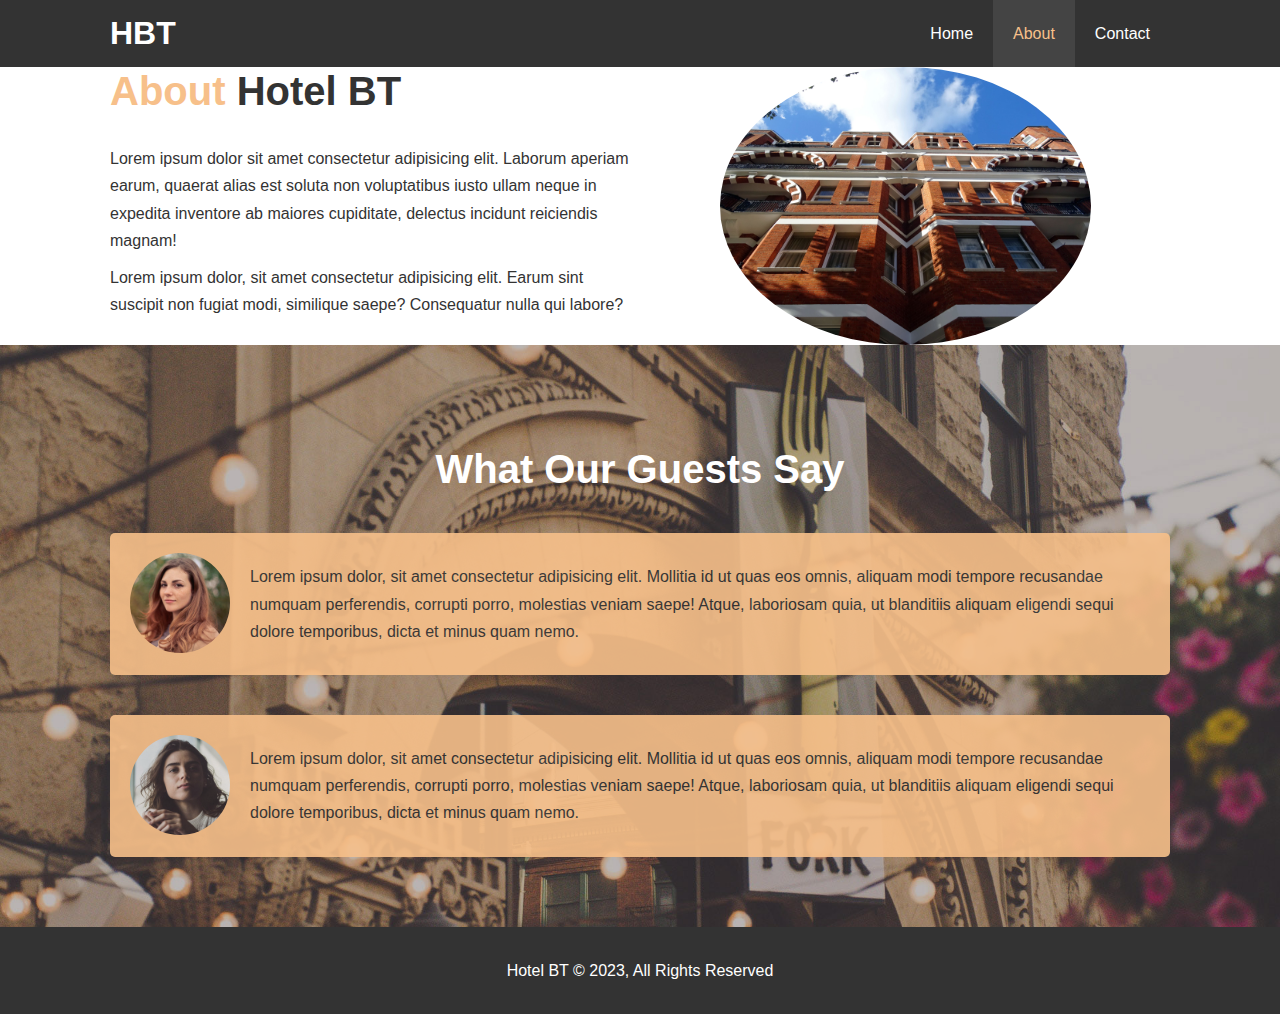
<file: about.html>
<!DOCTYPE html>
<html lang="en">
    <head>
        <meta charset="UTF-8" />
        <meta http-equiv="X-UA-Compatible" content="IE=edge" />
        <meta name="viewport" content="width=device-width, initial-scale=1.0" />
        <meta
            name="description"
            content="Welcome to the most extraordinary hotel in Boston Massachusetts" />
        <meta name="keywords" content="hotel, boston, new englad hotel" />

        <!-- Stylesheet -->

        <link rel="stylesheet" href="css/style.css" />

        <!--  Media Stylesheet -->

        <link
            rel="stylesheet"
            media="screen and (max-width: 768px)"
            href="css/mobile.css" />
        <title>Hotel BT | About</title>
    </head>
    <body>
        <header>
            <nav id="navbar">
                <div class="container">
                    <h1 class="logo">
                        <a href="index.html"> HBT</a>
                    </h1>
                    <ul>
                        <li><a href="index.html">Home</a></li>
                        <li><a class="current" href="about.html">About</a></li>
                        <li><a href="contact.html">Contact</a></li>
                    </ul>
                </div>
            </nav>
        </header>

        <secton id="about-info" class="bg-light py-3">
            <div class="container">
                <div class="info-left">
                    <h1 class="l-heading">
                        <span class="text-primary">About</span> Hotel BT
                    </h1>
                    <p>
                        Lorem ipsum dolor sit amet consectetur adipisicing elit.
                        Laborum aperiam earum, quaerat alias est soluta non
                        voluptatibus iusto ullam neque in expedita inventore ab
                        maiores cupiditate, delectus incidunt reiciendis magnam!
                    </p>
                    <p>
                        Lorem ipsum dolor, sit amet consectetur adipisicing
                        elit. Earum sint suscipit non fugiat modi, similique
                        saepe? Consequatur nulla qui labore?
                    </p>
                </div>
                <div class="info-right">
                    <img src="./img/photo-2.jpg" alt="Hotel" />
                </div>
            </div>
        </secton>

        <div class="clr"></div>

        <section id="testimonials" class="py-3">
            <div class="container">
                <h2 class="l-heading">What Our Guests Say</h2>
                <div class="testimonial bg-primary">
                    <img src="./img/person-1.jpg" alt="Samantha" />
                    <p>
                        Lorem ipsum dolor, sit amet consectetur adipisicing
                        elit. Mollitia id ut quas eos omnis, aliquam modi
                        tempore recusandae numquam perferendis, corrupti porro,
                        molestias veniam saepe! Atque, laboriosam quia, ut
                        blanditiis aliquam eligendi sequi dolore temporibus,
                        dicta et minus quam nemo.
                    </p>
                </div>

                <div class="testimonial bg-primary">
                    <img src="./img/person-2.jpg" alt="Elizabeth" />
                    <p>
                        Lorem ipsum dolor, sit amet consectetur adipisicing
                        elit. Mollitia id ut quas eos omnis, aliquam modi
                        tempore recusandae numquam perferendis, corrupti porro,
                        molestias veniam saepe! Atque, laboriosam quia, ut
                        blanditiis aliquam eligendi sequi dolore temporibus,
                        dicta et minus quam nemo.
                    </p>
                </div>
            </div>
        </section>

        <!-- Footer -->
        <footer id="main-footer">
            <p>Hotel BT &copy; 2023, All Rights Reserved</p>
        </footer>
    </body>
</html>
</file>
<file: css/mobile.css>
/* Navbar */

#navbar .logo {
    float: none;
    text-align: center;
}

#navbar ul,
#navbar ul li {
    float: none;
}

#navbar ul li a {
    padding: 5px;
    border-bottom: #444 dotted 1px;
}
/* Showcase */

#showcase {
    height: 100%;
}

#showcase .showcase-content {
    padding-top: 70px;
    padding-bottom: 30px;
}

/* Home info */

#home-info {
    height: 550px;
}

#home-info .info-img {
    display: none;
}

#home-info .info-content {
    float: none;
    width: 100%;
}

/* Features and contact boxes */

.box {
    float: none;
    width: 100%;
}

/* About Page */

.l-heading {
    text-align: center;
}

#about-info .info-right,
#about-info .info-left {
    float: none;
    width: 100%;
}

#about-info .info-right {
    margin-top: 30px;
}

/* Contact Page */

#contact-info .box {
    border-bottom: #444 dotted 1px;
}
</file>
<file: css/style.css>
/* Reset */

* {
    margin: 0;
    padding: 0;
    box-sizing: border-box;
}

/* Main Styles */

html,
body {
    font-family: "Segoe UI", Tahoma, Geneva, Verdana, sans-serif;
    line-height: 1.7em;
}

a {
    color: #333;
    text-decoration: none;
}

h1,
h2,
h3 {
    padding-bottom: 20px;
}

p {
    margin: 10px 0;
}

/* Utility Classes */

.container {
    margin: auto;
    max-width: 1100px;
    overflow: auto;
    padding: 0 20px;
}

.text-primary {
    color: #f7c08a;
}

.lead {
    font-size: 20px;
}

.btn {
    display: inline-block;
    font-size: 18px;
    color: #fff;
    background: #333;
    padding: 13px 20px;
    border: none;
    cursor: pointer;
}

.btn:hover {
    background-color: #f7c08a;
    color: #333;
}

.btn-light {
    background: #f4f4f4;
    color: #333;
}

.bg-dark {
    background: #333;
    color: #fff;
}

.bg-light {
    background: #f4f4f4;
    color: #333;
}

.bg-primary {
    background: #f7c08a;
    color: #333;
}

.clr {
    clear: both;
}

.l-heading {
    font-size: 40px;
    line-height: 1.2;
}

/* Padding */

.py-1 {
    padding: 10px 0;
}

.py-2 {
    padding: 20px 0;
}

.py-3 {
    padding: 30px 0;
}

/* Navbar */

#navbar {
    background-color: #333;
    color: #fff;
    overflow: auto;
}

#navbar a {
    color: #fff;
}

#navbar .logo {
    float: left;
    padding-top: 20px;
}

#navbar ul {
    list-style: none;
    float: right;
}

#navbar ul li {
    float: left;
}

#navbar ul li a {
    display: block;
    padding: 20px;
    text-align: center;
}

#navbar ul li a:hover,
#navbar ul li a.current {
    background-color: #444;
    color: #f7c08a;
}

/* Showcase */

#showcase {
    background: url(../img/showcase.jpg) no-repeat center center/cover;
    height: 600px;
}

#showcase .showcase-content {
    color: #fff;
    text-align: center;
    padding-top: 170px;
}

#showcase .showcase-content h1 {
    font-size: 60px;
    line-height: 1.2em;
}

#showcase .showcase-content p {
    padding-bottom: 20px;
    line-height: 1.7em;
}

/* Home Info */

#home-info {
    height: 400px;
}

#home-info .info-img {
    float: left;
    width: 50%;
    background: url("../img/photo-1.jpg");
    min-height: 100%;
}

#home-info .info-content {
    float: right;
    width: 50%;
    height: 100%;
    text-align: center;
    padding: 50px 30px;
    overflow: hidden;
}

#home-info .info-content p {
    padding-bottom: 30px;
}

/* Features */

.box {
    float: left;
    width: 33.33%;
    padding: 50px;
    text-align: center;
}

.box i {
    margin-bottom: 10px;
}

/* About Info */

#about-info .info-right {
    float: right;
    width: 50%;
    min-height: 100%;
}

#about-info .info-right img {
    display: block;
    margin: auto;
    border-radius: 50%;
    width: 70%;
}

#about-info .info-left {
    float: left;
    width: 50%;
    min-height: 100%;
}

/* Testimonials */

#testimonials {
    height: 100%;
    background: url("../img/test-bg.jpg") no-repeat center center/cover;
    padding-top: 100px;
}

#testimonials h2 {
    color: #fff;
    text-align: center;
    padding-bottom: 40px;
}

.testimonial {
    border-radius: 5px;
    opacity: 90%;
}

#testimonials .testimonial {
    padding: 20px;
    margin-bottom: 40px;
}

#testimonials .testimonial img {
    width: 100px;
    float: left;
    margin-right: 20px;
    border-radius: 50%;
}

/* Contact Form */

#contact-form .form-group {
    margin-bottom: 20px;
}

#contact-form .form-group label {
    display: block;
    margin-bottom: 5px;
}

#contact-form input,
#contact-form textarea {
    width: 100%;
    padding: 10px;
    border: 1px #ddd solid;
}

#contact-form textarea {
    height: 200px;
}

#contact-form input:focus,
#contact-form textarea:focus {
    border: #f7c08a;
}

/* Footer */

#main-footer {
    text-align: center;
    background: #333;
    color: #fff;
    padding: 20px;
}
</file>
